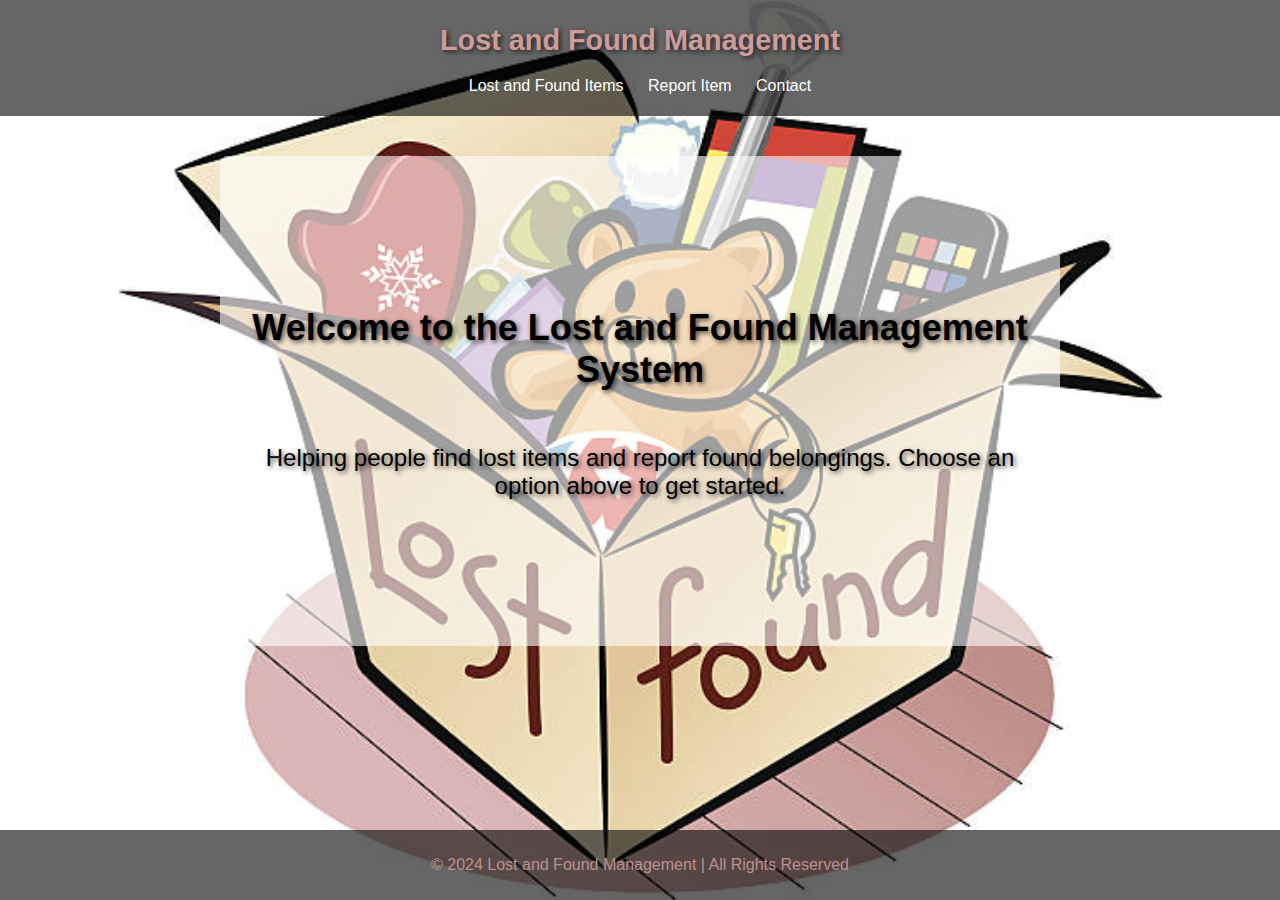
<file: laf/index.html>
<!DOCTYPE html>
<html lang="en">
<head>
    <meta charset="UTF-8">
    <meta name="viewport" content="width=device-width, initial-scale=1.0">
    <title>Lost and Found Management</title>
    <link rel="stylesheet" href="styles.css">
</head>
<body>
    <header>
        <h1>Lost and Found Management</h1>
        <nav>
            <ul>
                <li><a href="lost-and-found.php">Lost and Found Items</a></li>
                <li><a href="report-item.html">Report Item</a></li>
                <li><a href="#">Contact</a></li>
            </ul>
        </nav>
    </header>

    <main>
        <section class="intro">
            <h2>Welcome to the Lost and Found Management System</h2>
            <p>Helping people find lost items and report found belongings. Choose an option above to get started.</p>
        </section>
    </main>

    <footer>
        <p>&copy; 2024 Lost and Found Management | All Rights Reserved</p>
    </footer>
    <script src="script.js"></script>

</body>
</html>
</file>
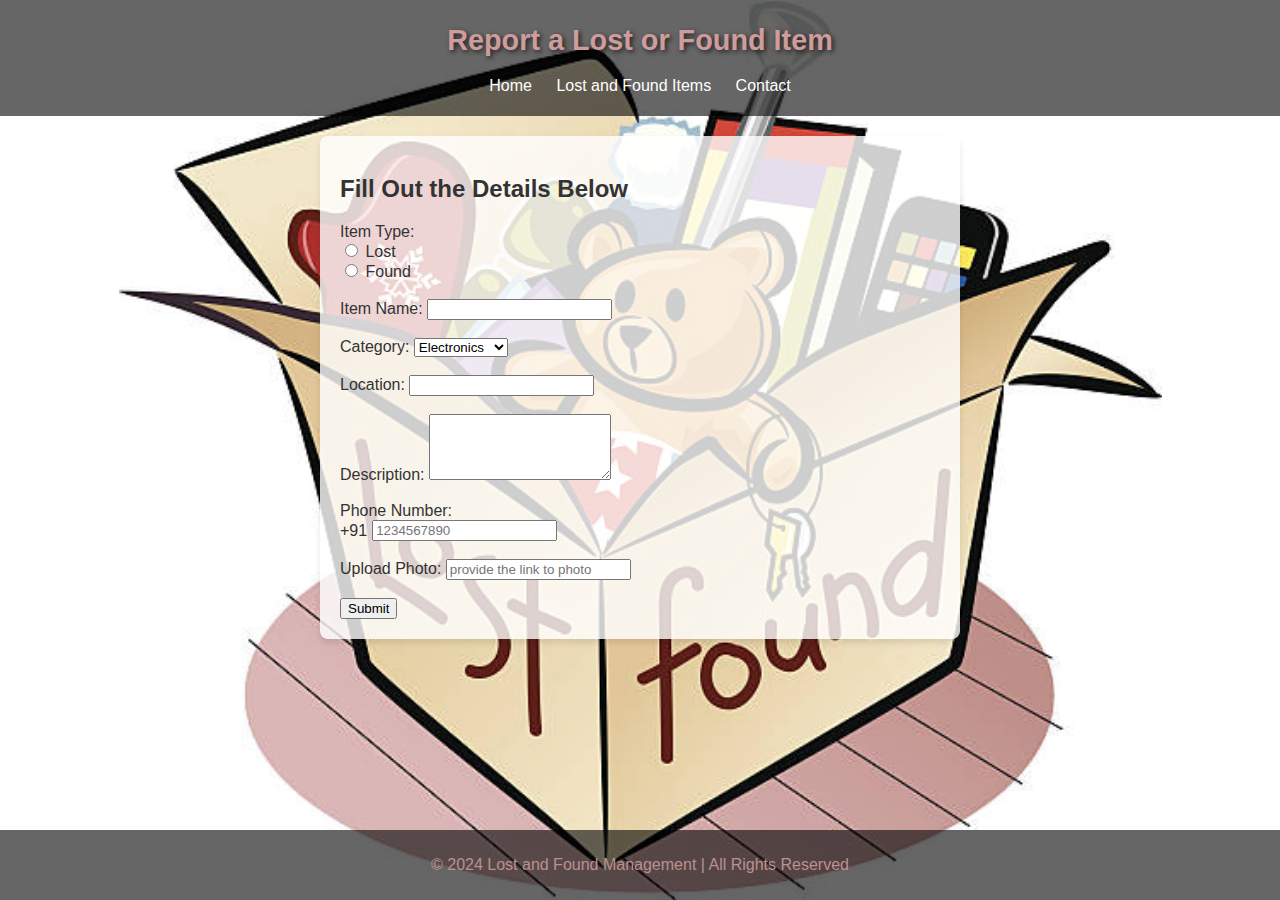
<file: laf/report-item.html>
<!DOCTYPE html>
<html lang="en">
<head>
    <meta charset="UTF-8">
    <meta name="viewport" content="width=device-width, initial-scale=1.0">
    <title>Report a Lost or Found Item</title>
    <link rel="stylesheet" href="styles.css">
</head>
<body>
    <header>
        <h1>Report a Lost or Found Item</h1>
        <nav>
            <ul>
                <li><a href="index.html">Home</a></li>
                <li><a href="lost-and-found.php">Lost and Found Items</a></li>
                <li><a href="#">Contact</a></li>
            </ul>
        </nav>
    </header>

    <main>
        <section class="form-section">
            <h2>Fill Out the Details Below</h2>
            <form action="report-item.php" method="POST">

                    <label>Item Type:</label><br>
                    <input type="radio" id="lost" name="item-type" value="lost" required>
                    <label for="lost">Lost</label><br>
                    <input type="radio" id="found" name="item-type" value="found" required>
                    <label for="found">Found</label><br><br>
                

                    <label for="item-name">Item Name:</label>
                    <input type="text" id="item-name" name="item-name" required /><br><br>

                    <label for="category">Category:</label>
                    <select id="category" name="category" required>
                        <option value="electronics">Electronics</option>
                        <option value="clothing">Clothing</option>
                        <option value="accessories">Accessories</option>
                        <option value="documents">Documents</option>
                        <option value="others">Others</option>
                    </select><br><br>

                    <label for="location">Location:</label>
                    <input type="text" id="location" name="location" required><br><br>

                    <label for="description">Description:</label>
                    <textarea id="description" name="description" rows="4" required></textarea><br><br>

                    <label for="phone">Phone Number:</label>
                    <div style="display: flex; align-items: center;">
                        <span style="margin-right: 5px;">+91</span>
                        <input type="tel" id="phone" name="phone" placeholder="1234567890" required>
                    </div><br>

                    <label for="item-photo">Upload Photo:</label>
                    <input type="text" id="item-photo" name="item-photo" placeholder="provide the link to photo"><br><br>

                <button type="submit">Submit</button>
            </form>
        </section>
    </main>

    <footer>
        <p>&copy; 2024 Lost and Found Management | All Rights Reserved</p>
    </footer>
</body>
</html>
</file>
<file: laf/styles.css>
body {
    font-family: Arial, sans-serif;
    background-image: url('assets/images/background-image.jpg');
    background-size: contain;
    background-position: center;
    background-repeat: no-repeat;
    background-attachment: fixed;
    color: #333;
    margin: 0;
    padding: 0;
    min-height: 100vh;
    display: flex;
    flex-direction: column;
}

body.lost-and-found {
    padding: 20px;
}

header {
    background-color: rgba(0, 0, 0, 0.6);
    color: rgb(207, 156, 156);
    padding: 5px 0;
    text-align: center;
}

header h1 {
    text-shadow: 2px 2px 5px rgba(0, 0, 0, 0.7);
    font-size: 1.8em;
}

nav ul {
    list-style-type: none;
    padding: 0;
}

nav ul li {
    display: inline;
    margin: 0 10px;
}

nav ul li a {
    color: white;
    text-decoration: none;
    font-size: 1em;
    transition: color 0.3s;
}

nav ul li a:hover {
    color: #f39c12;
}

.intro {
    text-align: center;
    color: rgb(0, 0, 0);
    font-size: 1.5em;
    text-shadow: 2px 2px 5px rgba(0, 0, 0, 0.7);
    display: flex;
    flex-direction: column;
    justify-content: center;
    align-items: center;
    height: 50vh;
    margin: 40px auto;
    background-color: rgba(255, 255, 255, 0.6);
    padding: 20px;
    border-radius: 8px;
    max-width: 800px;
}

.items-section {
    padding: 20px;
    max-width: fit-content;

    margin: 20px auto;
    border-radius: 8px;
    background-color: rgba(255, 255, 255, 0.8);
    width: 90%;
    max-width: 800px;
}

.item-list {
    display: flex;
    flex-direction: column;
}


.item {
    background-color: #fff;
    max-width: fit-content;
    padding: 15px;
    margin-bottom: 20px;
    border-radius: 8px;
    box-shadow: 0 0 10px rgba(0, 0, 0, 0.1);
    display: flex;
    align-items: center;
    gap: 20px;
}

.item img {
    width: 100px;
    height: 100px;
    border-radius: 8px;
    object-fit: cover;
}

.item p {
    margin: 5px 0;
}

.form-section {
    background-color: rgba(255, 255, 255, 0.8);
    padding: 20px;

    margin: 20px auto;
    border-radius: 8px;
    width: 90%;
    max-width: 600px;
    box-shadow: 0px 4px 6px rgba(0, 0, 0, 0.1);
}

footer {
    background-color: rgba(0, 0, 0, 0.6);
    color: rgb(189, 144, 144);
    text-align: center;
    padding: 10px 0;
    margin-top: auto;
    width: 100%;
}
</file>
